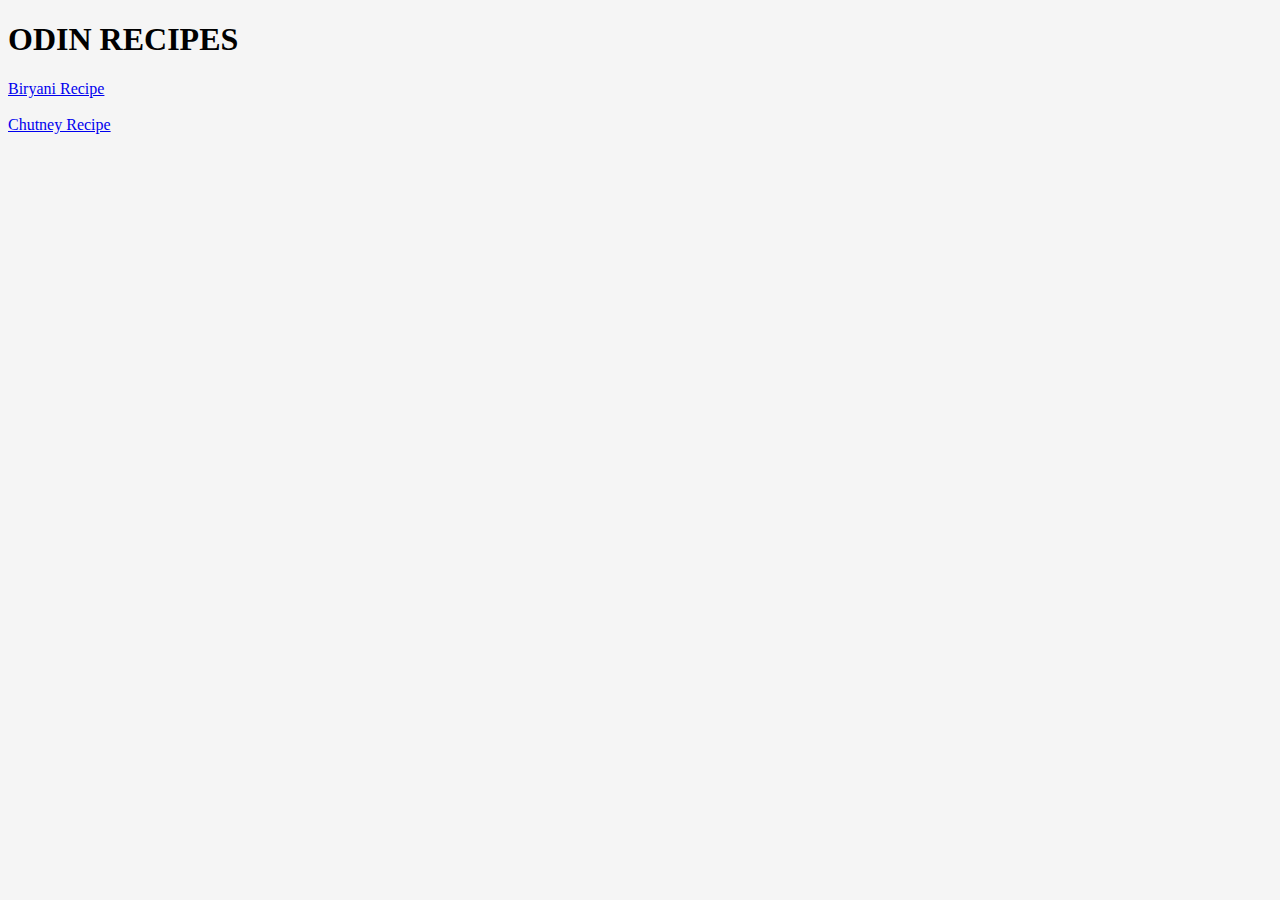
<file: index.html>
<!DOCTYPE html>
<html lang="en">
<head>
    <meta charset="UTF-8">
    <meta http-equiv="X-UA-Compatible" content="IE=edge">
    <meta name="viewport" content="width=device-width, initial-scale=1.0">
    <link rel="stylesheet" href="styles.css">
</head>
    <title>Odin Recipe</title>
</head>
<body>
    <h1>ODIN RECIPES</h1>
    <a href="recipes/Biryani.html">Biryani Recipe</a>
    <br><br>
    <a href="recipes/Chutney.html">Chutney Recipe</a>

    

</body>
</html>
</file>
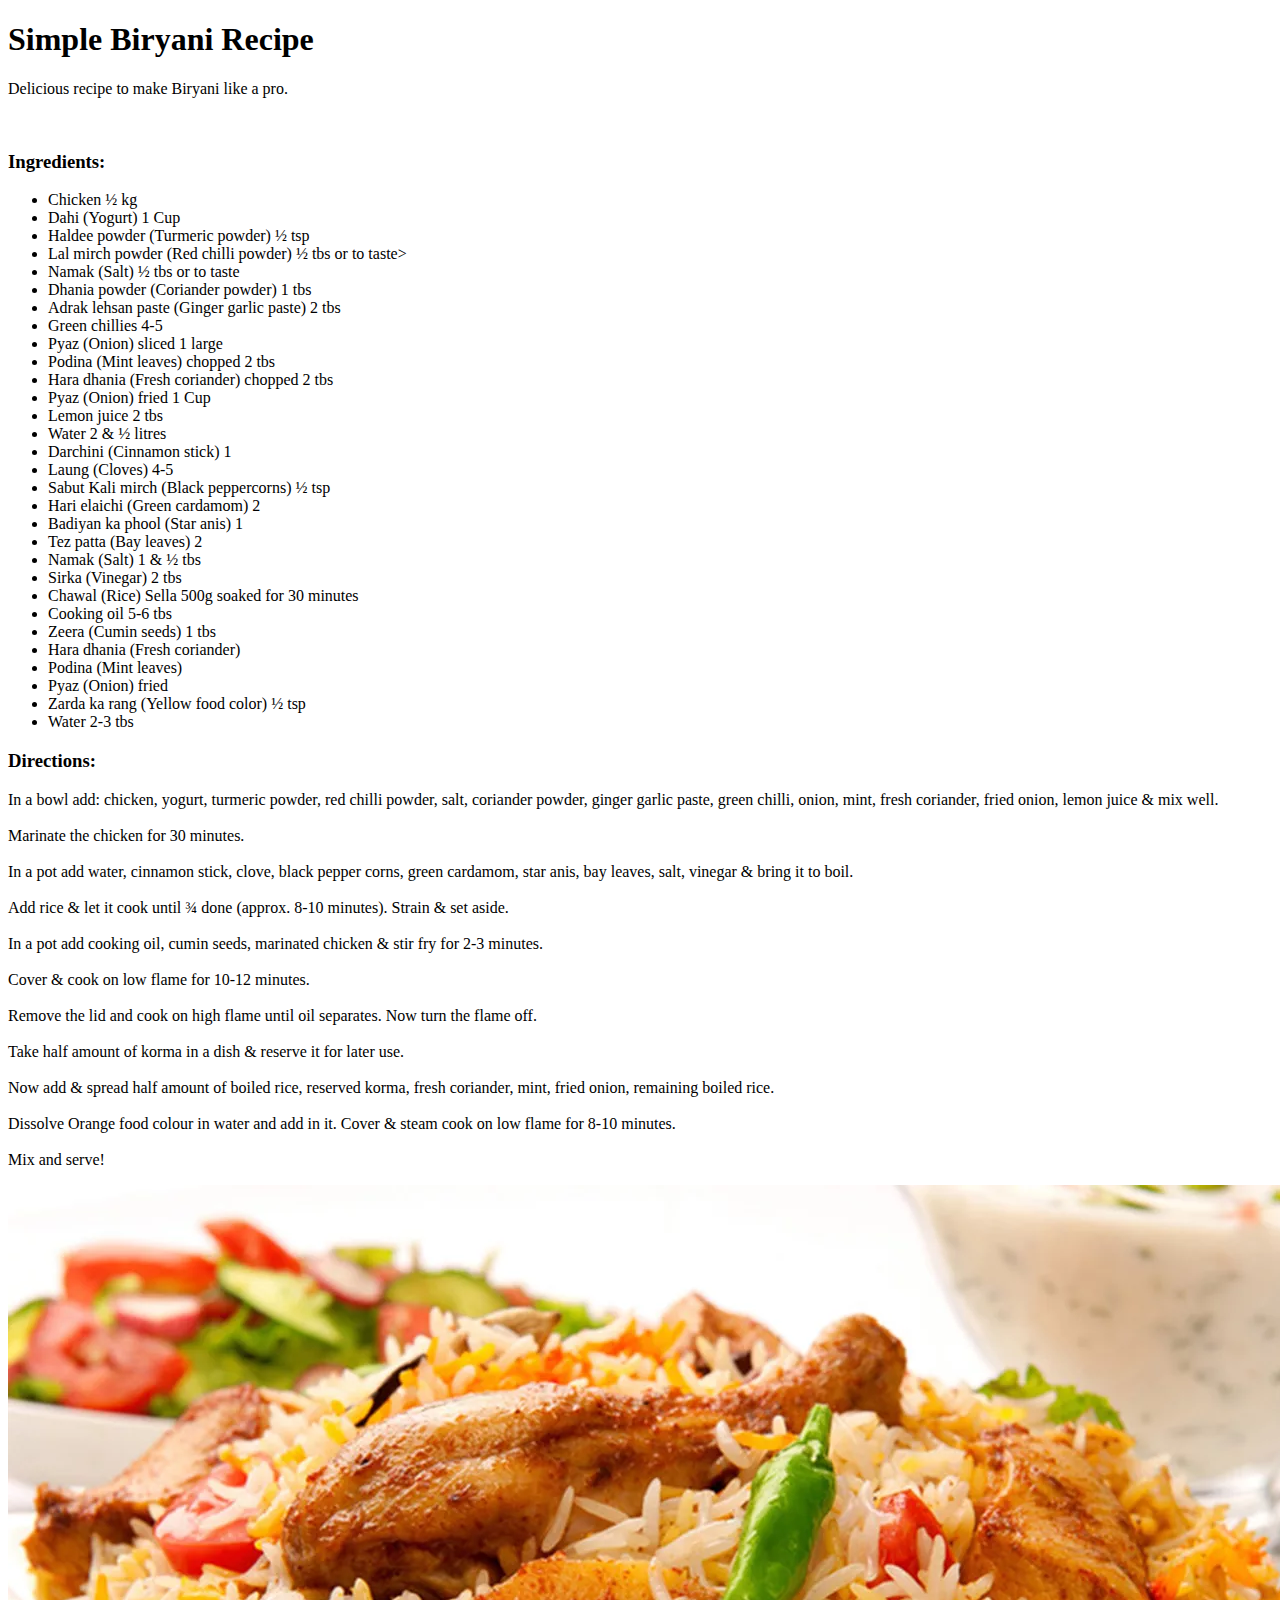
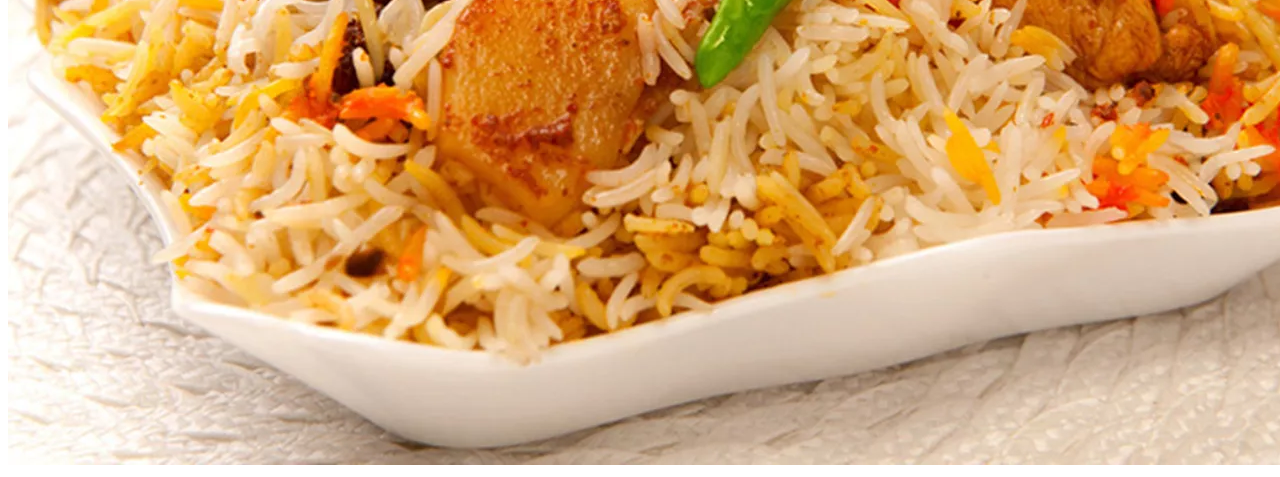
<file: Recipes/Biryani.html>
<!DOCTYPE html>
<html lang="en">
<head>
    <meta charset="UTF-8">
    <meta http-equiv="X-UA-Compatible" content="IE=edge">
    <meta name="viewport" content="width=device-width, initial-scale=1.0">
    <title>Biryani Recipe</title>
</head>
<body>
    <h1>Simple Biryani Recipe</h1>
    <p>Delicious recipe to make Biryani like a pro.</p>
    <br>
    <p><h3>Ingredients:</h3></p>
    <ul> 
        <li>Chicken ½ kg</li>
        <li>Dahi (Yogurt) 1 Cup</li>
        <li>Haldee powder (Turmeric powder) ½ tsp</li>
        <li>Lal mirch powder (Red chilli powder) ½ tbs or to taste></li>
        <li>Namak (Salt) ½ tbs or to taste</li>
        <li>Dhania powder (Coriander powder) 1 tbs</li>
        <li>Adrak lehsan paste (Ginger garlic paste) 2 tbs</li>
        <li>Green chillies 4-5</li>
        <li>Pyaz (Onion) sliced 1 large</li>
        <li>Podina (Mint leaves) chopped 2 tbs</li>
        <li>Hara dhania (Fresh coriander) chopped 2 tbs</li>
        <li>Pyaz (Onion) fried 1 Cup</li>
        <li>Lemon juice 2 tbs</li>
        <li>Water 2 & ½ litres</li>
        <li>Darchini (Cinnamon stick) 1</li>
        <li>Laung (Cloves) 4-5</li>
        <li>Sabut Kali mirch (Black peppercorns) ½ tsp</li>
        <li>Hari elaichi (Green cardamom) 2</li>
        <li>Badiyan ka phool (Star anis) 1</li>
        <li>Tez patta (Bay leaves) 2</li>
        <li>Namak (Salt) 1 & ½ tbs</li>
        <li>Sirka (Vinegar) 2 tbs</li>
        <li>Chawal (Rice) Sella 500g soaked for 30 minutes</li>
        <li>Cooking oil 5-6 tbs</li>
        <li>Zeera (Cumin seeds) 1 tbs</li>
        <li>Hara dhania (Fresh coriander)</li>
        <li>Podina (Mint leaves)</li>
        <li>Pyaz (Onion) fried</li>
        <li>Zarda ka rang (Yellow food color) ½ tsp</li>
        <li>Water 2-3 tbs</li>
    </ul>

    <h3>Directions:</h3>
    <p>In a bowl add: chicken, yogurt, turmeric powder, red chilli powder, salt, coriander powder, ginger garlic paste, green chilli, onion, 
        mint, fresh coriander, fried onion, lemon juice & mix well.
        <br><br>
         Marinate the chicken for 30 minutes.
        <br><br>
        In a pot add water, cinnamon stick, clove, black pepper corns, green cardamom, star anis, bay leaves, salt, vinegar & bring it to boil.
        <br><br>
        Add rice & let it cook until ¾ done (approx. 8-10 minutes). Strain & set aside.
        <br><br>
        In a pot add cooking oil, cumin seeds, marinated chicken & stir fry for 2-3 minutes.
        <br><br>
        Cover & cook on low flame for 10-12 minutes.
        <br><br>
        Remove the lid and cook on high flame until oil separates. Now turn the flame off.
        <br><br>
        Take half amount of korma in a dish & reserve it for later use.
        <br><br>
        Now add & spread half amount of boiled rice, reserved korma, fresh coriander, mint, fried onion, remaining boiled rice.
        <br><br>
        Dissolve Orange food colour in water and add in it. Cover & steam cook on low flame for 8-10 minutes.
        <br><br>
        Mix and serve!
    
    </p>


    <img src="../images/Biryani.webp">
</body>
</html>
</file>
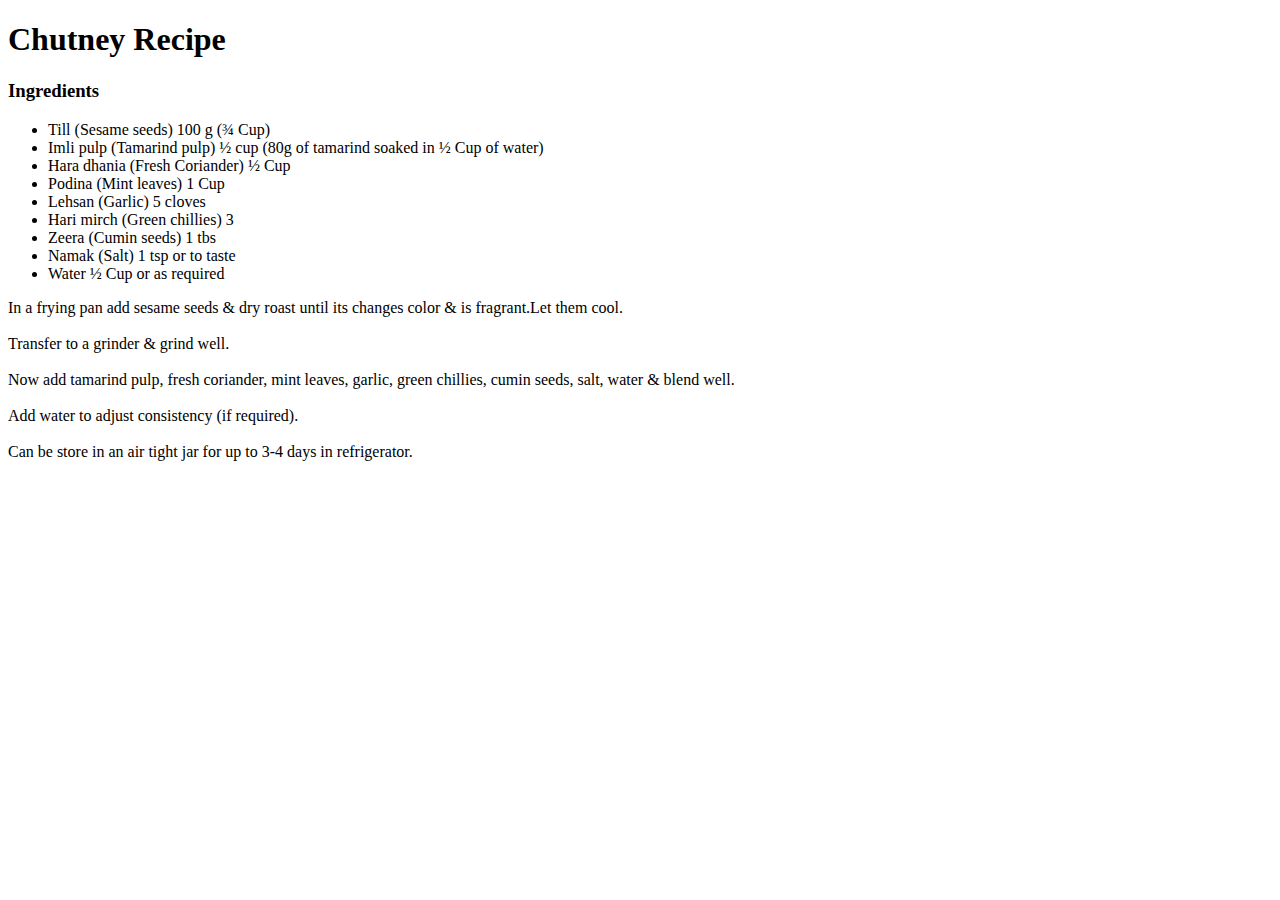
<file: Recipes/Chutney.html>
<!DOCTYPE html>
<html lang="en">
<head>
    <meta charset="UTF-8">
    <meta http-equiv="X-UA-Compatible" content="IE=edge">
    <meta name="viewport" content="width=device-width, initial-scale=1.0">
    <title>Chutney</title>
</head>
<body>
    <h1>Chutney Recipe</h1>
    <h3>Ingredients</h3>
    <ul>
        <li>Till (Sesame seeds) 100 g (¾ Cup)</li>
        <li>Imli pulp (Tamarind pulp) ½ cup (80g of tamarind soaked in ½ Cup of water)</li>
        <li>Hara dhania (Fresh Coriander) ½ Cup</li>
        <li>Podina (Mint leaves) 1 Cup</li>
        <li>Lehsan (Garlic) 5 cloves</li>
        <li>Hari mirch (Green chillies) 3</li>
        <li>Zeera (Cumin seeds) 1 tbs</li>
        <li>Namak (Salt) 1 tsp or to taste</li>
        <li>Water ½ Cup or as required</li>
    </ul>

    <p>
        In a frying pan add sesame seeds & dry roast until its changes color & is fragrant.Let them cool.
        <br><br>
    Transfer to a grinder & grind well.
        <br><br>
    Now add tamarind pulp, fresh coriander, mint leaves, garlic, green chillies, cumin seeds, salt, water & blend well.
        <br><br>
    Add water to adjust consistency (if required).
        <br><br>
    Can be store in an air tight jar for up to 3-4 days in refrigerator.
    </p>
</body>
</html>
</file>
<file: styles.css>
body{
    background-color: whitesmoke;
}
</file>
